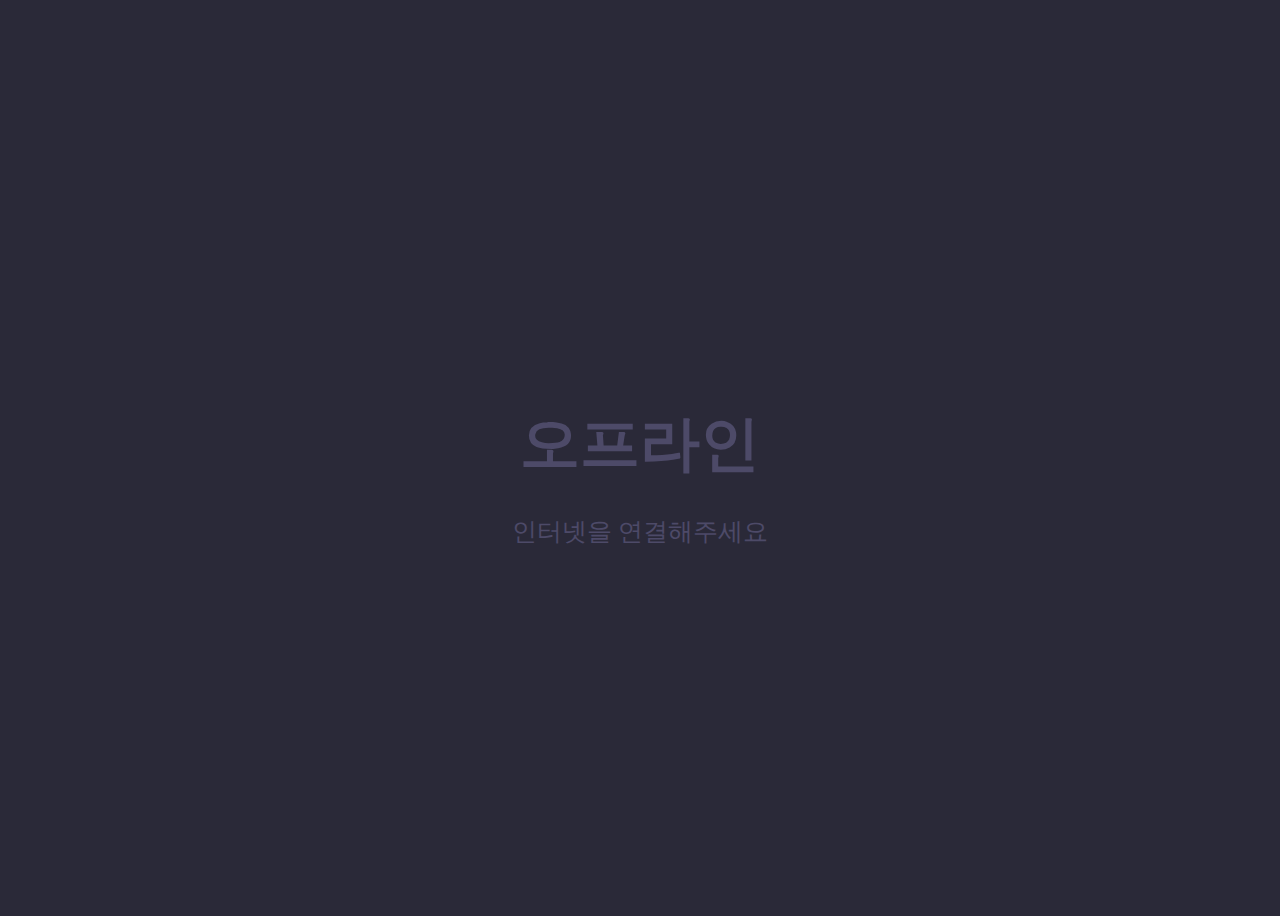
<file: offline.html>
<!DOCTYPE html>
<html lang="en">
<head>
    <meta charset="UTF-8">
    <meta http-equiv="X-UA-Compatible" content="IE=edge">
    <meta name="viewport" content="width=device-width, initial-scale=1.0">
    <title>오류</title>
</head>
<body>
    <div id="app">
        <div>
            <!-- <img height="300px" src="/src/error.png" style="filter: invert(18%) sepia(13%) saturate(1211%) hue-rotate(206deg) brightness(95%) contrast(85%);"> -->
            <p class="main">오프라인</p>
            <p class="message">인터넷을 연결해주세요</p>
        </div>
    </div>
</body>
<style>
    body {
        background-color: #2a2938;
    }

    #app {
        display: flex;
        justify-content: center;
        align-items: center;
        width: 100%;
        height: 900px;
    }

    p {
        text-align: center;
        color: #4d4a68;
    }

    .main {
        font-size: 60px;
        font-weight: bold;
    }

    .message {
        margin-top: -30px;
        font-size: 25px;
    }
</style>
</html>
</file>
